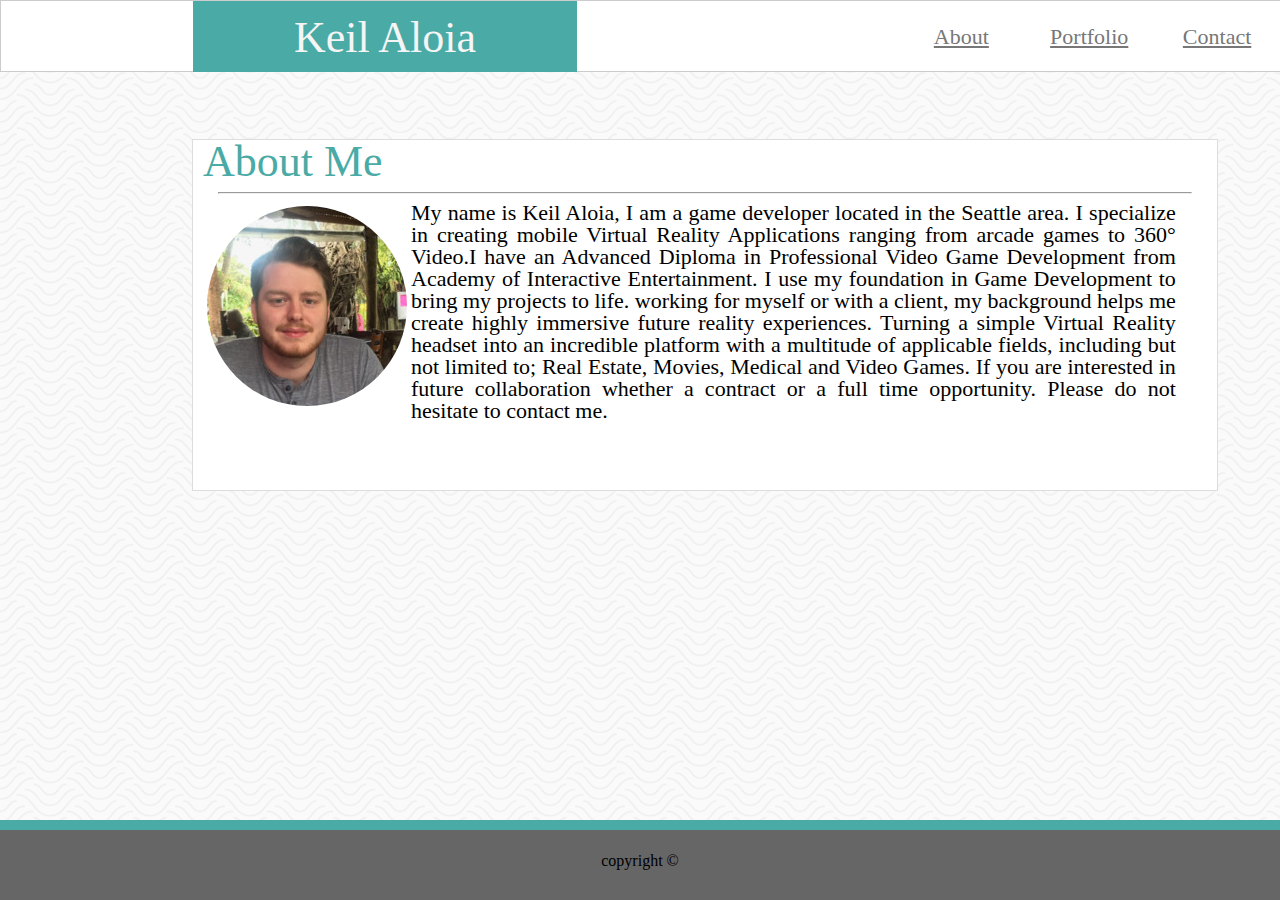
<file: index.html>
<!DOCTYPE html>
<!DOCTYPE html>
<html lang="en">
<head>
    <meta charset="UTF-8">
    <meta name="viewport" content="width=device-width, initial-scale=1.0">
    <meta http-equiv="X-UA-Compatible" content="ie=edge">
    <link rel="stylesheet" href="homework1/css/reset.css">
    <link rel="stylesheet" href="homework1/css/shared.css">
    <link rel="stylesheet" href="homework1/css/about.css">
    <title>Portfolio</title>
</head>
<body>
    <section id="top">
        <h1>Keil Aloia</h1>
        <div id="right">
            <a class="clickable" href="./index.html">About</a>
            <a class="clickable" href="homework1/html/portfolio.html">Portfolio</a>
            <a class="clickable" href="homework1/html/contact.html">Contact</a>   
        </div>
    </section>

    
    <div id="aboutbox">
        <h2>About Me</h2>
        <hr id="hat"></hr>        

        <div id="about">
            <img src="homework1/Media/me.jpg" alt="Keil Aloia Image" width="50px"height="50px">
            <p id="bio">My name is Keil Aloia, I am a game developer located in the Seattle area. I specialize in creating mobile Virtual Reality Applications ranging from arcade games to 360° Video.I have an Advanced Diploma in Professional Video Game Development from Academy of Interactive Entertainment. I use my foundation in Game Development to bring my projects to life. 
             working for myself or with a client, my background helps me create highly immersive future reality experiences. Turning a simple Virtual Reality headset into an incredible platform with a multitude of applicable fields, including but not limited to; Real Estate, Movies, Medical and Video Games. If you are interested in future collaboration whether a contract or a full time opportunity. Please do not hesitate to contact me.</p>
         </div>
    </div>
    
</body>

<div>
    <footer>
        <hr id="line"></hr>        
        <p id="copy">copyright &#169</p>
    </footer>
</div>
</html>
</file>
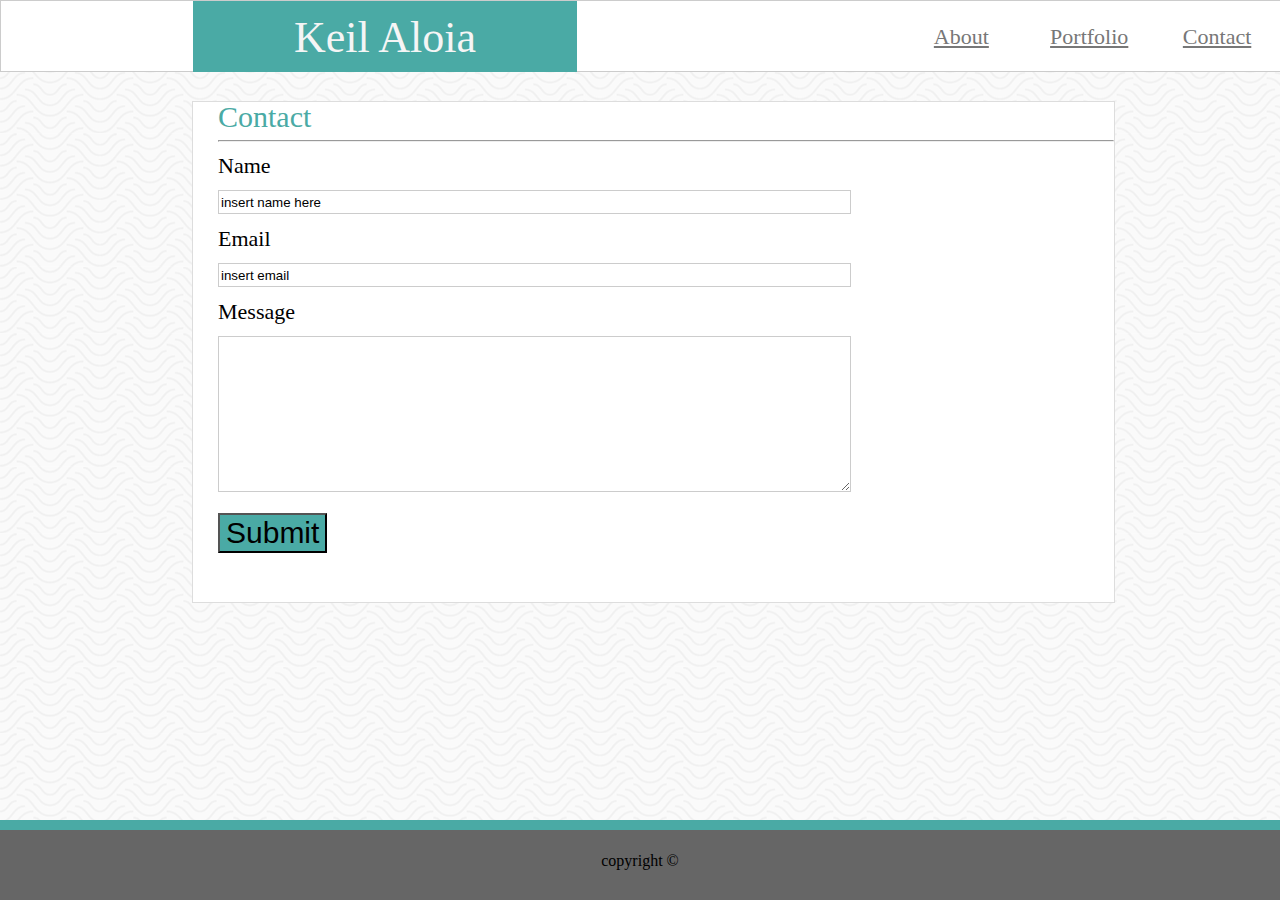
<file: homework1/html/contact.html>
<!DOCTYPE html>
<html lang="en">
<head>
    <meta charset="UTF-8">
    <meta name="viewport" content="width=device-width, initial-scale=1.0">
    <meta http-equiv="X-UA-Compatible" content="ie=edge">
    <title>contact</title>
    <link rel="stylesheet" href="../css/reset.css">
    <link rel="stylesheet" href="../css/shared.css">
    <link rel="stylesheet" href="../css/contact.css">

</head>
<body>
     <section id="top">
        <h1>Keil Aloia</h1>
        <div id="right">
            <a class="clickable" href="../../index.html">About</a>
            <a class="clickable" href="./portfolio.html">Portfolio</a>
            <a class="clickable"href="./contact.html">Contact</a>   
        </div>
    </section>
    <div id="content">
        <h2>Contact</h2>
        <hr id="hat"></hr>        

        <div class="inputcontainer">
            <h3>Name</h3>
            <input type="text" class="input" value="insert name here">
        </div>

        <div class="inputcontainer">
            <h4>Email</h4>
            <input type="text" class="input" value="insert email">            
        </div>
        
        <div class="inputcontainer">
            <h5>Message</h5>
            <textarea type="text" id="messagebox" value=""></textarea>
        </div>

        <button>Submit</button>

    </div>
</body>
<div>
    <footer>
        <hr id="line"></hr>        
        <p id="copy">copyright &#169</p>
    </footer>
</div>
</html>
</file>
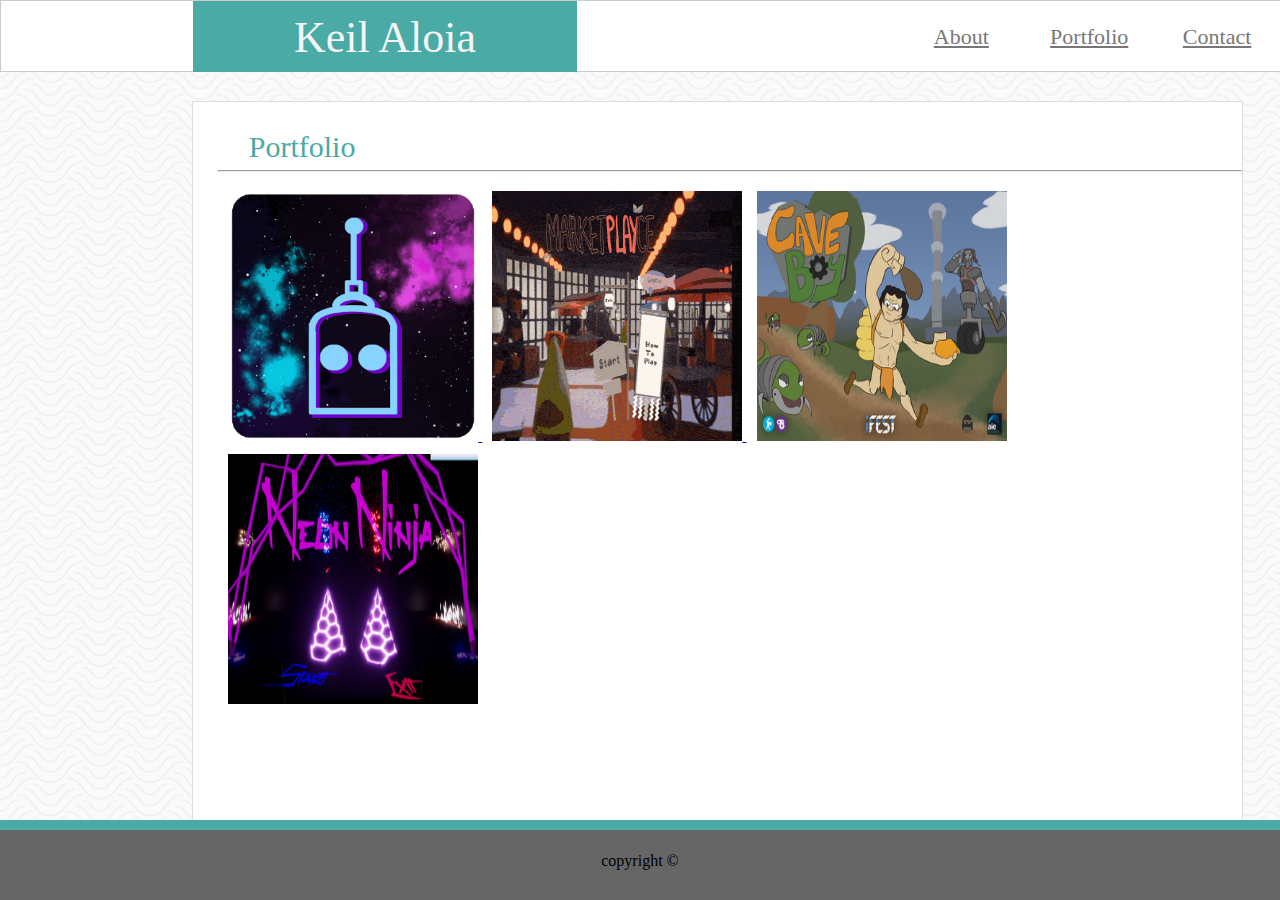
<file: homework1/html/portfolio.html>
<!DOCTYPE html>
<html lang="en">
<head>
    <meta charset="UTF-8">
    <meta name="viewport" content="width=device-width, initial-scale=1.0">
    <meta http-equiv="X-UA-Compatible" content="ie=edge">
    <title>contact</title>
    <link rel="stylesheet" href="../css/reset.css">
    <link rel="stylesheet" href="../css/shared.css">
    <link rel="stylesheet" href="../css/portfolio.css">

</head>
<body>
    <section id="top">
        <h1>Keil Aloia</h1>
        <div id="right">
            <a class="clickable" href="../../index.html">About</a>
            <a class="clickable" href="./portfolio.html">Portfolio</a>
            <a class="clickable" href="./contact.html">Contact</a>   
        </div>
    </section>

    <div id="content">
        <h2>Portfolio</h2>
        <hr id="hat"></hr>        

        <a href="https://play.google.com/store/apps/details?id=com.Company.KeilOverGames" target="_blank" >
            <img class="game" src="../Media/repair.png" alt="game">
        </a>
        <a href="https://atoxiam.itch.io/marketplayce" target="_blank">
            <img class="game" src="../Media/market.gif" alt="game">
        </a>
        <a href="https://keilovergames.itch.io/caveboy" target="_blank">
            <img class="game" src="../Media/cave.png" alt="game">
        </a>
        <a href="https://pearson-lawrence.itch.io/neon-ninja-vr" target="_blank">
            <img class="game" src="../Media/neon.png" alt="game">
        </a>
    </div>
</body>
<div id="hide">
    <footer>
        <hr id="line"></hr>        
        <p id="copy">copyright &#169</p>        
    </footer>
</div>
</html>
</file>
<file: homework1/css/shared.css>
#top
{
    background-color: #ffffff;
    width: 100vw;
    height: 70px;
    border-style: solid;
    border-width: 1px;
    border-color: #cccccc;
    position: relative;
    display: inline-flex;

}
h1
{
    font-size: 44px;
    padding-top: 15px;
    position: absolute;
    text-align: center;
    margin-left: 15%;
    width: 30%;
    height: 80%;
    color: whitesmoke;
    background-color: #4aaaa5;
}
#right
{
    display:inherit;
    position: absolute;
    justify-content: flex-end;
    right: 0;
    width: 30%;
    height: 100%;
}

.clickable
{
    font-size: 22px;
    color: #777777;
    text-align: center;
    margin-top: 15px;
    padding-top: 10px;
    width: 33.3%;
}
#line
{
    margin-top: -10px;
    border-style: solid;
    border-width: 5px; 
    border-color: #4aaaa5;  
    
}
#copy
{
    padding-top: 15px;
}
footer
{
    height: 70px;
    width: 100vw;
    text-align: center;
    bottom: 0;
    border-color: #cccccc;
    background-color: #666666; 
    position: absolute;

}
body
{
    background-image: url("../Media/papyrus.png")
}

 @media screen and (max-width: 980px)
{
    #top
    {
        border-width: 0px;
    }
    h1
    {
        width: 30%;
        

    }
    #right
    {
        width: 40%;
    }
    .clickable
    {
        width: 33%;
        margin-top:15px;
    }
}
@media screen and (max-width: 768px)
{
    #top
    {
        border-width: 0px;
    }
    h1
    {
        width: 30%;

    }
    #right
    {
        padding-left: 45%;
        width: 55%
    }
    .clickable
    {
        width: 25%;
        margin-top:15px;
    }

}
@media screen and (max-width: 640px)
{
    #top
    {
        border-width: 0px;
    }
    h1
    {
        width: 100%;
        margin: 0;
        
    }
    #right
    {
        margin-top:11%;
        padding-right: 20%;
        width: 100%;
        background-color: #ffffff;
    }
    .clickable
    {
        margin-top: 15px;
        width: 20%;
        
    }



}
</file>
<file: homework1/css/about.css>
img
{
    height: 200px;
    width: 200px;
    border-radius: 50%;
    margin: 4px;
    float: left;

}
#aboutbox
{
    margin-top: 5%;
    margin-left: 15%;
    width: 80vw;
    height: 350px;
    border-style: solid;
    border-width: 1px;
    border-color: #dddddd;
    background-color: #ffffff;

}
#hat
{
    width: 95%;
}
#about
{
    
    font-size: 22px;
    text-align: justify;
    padding-left: 10px;
    width: 95%;


}

h2
{
    padding-left: 10px;
    color: #4aaaa5;
    font-size: 44px;
}

@media screen and (max-width: 980px)
{
    #aboutbox
    {
        margin-top: 15%;
        margin-left: 10%;
        width: 80%;
        height: 80%;
    }
    #about
    { 
        font-size: 20x;
    }
}
@media screen and (max-width: 768px)
{
    #aboutbox
    {
        margin-top: 15%;
        margin-left: 10%;
        
        width: 80%;
        height: 80%;
    }
    #about
    { 
        font-size: 20x;
    }
}
@media screen and (max-width: 640px)
{

    img
    {
        float: none;
        margin-left: 25%;
    }
    #aboutbox
    {  
        margin-top: 15%;
        margin-left: 10%;
        width: 80%;
        height: 80%;
        
    }
    #about
    { 
        overflow: scroll;
        font-size: 20px;
    }
}
</file>
<file: homework1/css/contact.css>
#content
{
    margin-top: 2%;
    margin-bottom: 12%;
    margin-left: 15%;
    width: 70vw;
    height: 500px;
    border-style: solid;
    border-width: 1px;
    padding-left: 25px;
    display: flexbox;
    flex-direction: column;
    justify-content: space-between;
    border-color: #dddddd;
    background-color: #ffffff;
}
.input
{
    height: 20px;
    border-style: solid;
    border-width: 1px;
    border-color: #cccccc;
    width: 70%;
}
h2
{
    color: #4aaaa5;
    font-size: 30px;
}
h3,h4,h5
{

    font-size: 22px;
    margin: 1.5% 0;

}
#messagebox
{
    width: 70%;
    height: 150px;
    border-style: solid;
    border-width: 1px;
    border-color: #cccccc;
    

}
button
{
    margin: 2% 0;
    width: 10;
    font-size: 30px;
    background-color: #4aaaa5;

}

@media screen and (max-width: 980px)
{
    #hat
    {
        margin-left: 0;
        width: 90%;
    }
    h3,h4,h5
    {
        font-size: 20px;
    }
    #content
    {
        margin-top: 5%;
        width: 70%;
    }
    .input{
        width: 90%;
    }
    
    #messagebox
    {
        width: 90%;
    }
}
@media screen and (max-width: 768px)
{
    #hat
    {
        margin-left: 0;
        width: 90%;
    }
    h3,h4,h5
    {
        font-size: 20px;
    }
    #content
    {
        margin-top: 5%;
        width: 70%;
    }
    .input{
        width: 90%;
    }
    
    #messagebox
    {
        width: 90%;
    }
}
@media screen and (max-width: 640px)
{
    #hat
    {
        margin-left: 0;
        width: 90%;
    }
    h3,h4,h5
    {
        font-size: 20px;
    }
    #content
    {
        margin-top: 15%;
        width: 70%;
    }
    .input{
        width: 90%;
    }
    
    #messagebox
    {
        width: 90%;
    }
}
</file>
<file: homework1/css/portfolio.css>
#content
{
    margin-top: 2%;
    /* margin-bottom: 2%; */
    margin-left: 15%;
    margin-right: 15%;

    width: 80vw;
    height: 750px;
    border-style: solid;
    border-width: 1px;
    padding-left: 25px;
    border-color: #dddddd;
    display: flexbox;
    flex-direction: column;
    justify-content: space-between;
    background-color: #ffffff;
}
h2
{
    color: #4aaaa5;
    margin-top: 3%;
    margin-left: 3%;
    font-size: 30px;
}

.game
{
    margin-left: 1%;
    margin-top: 1%;
    width: 250px;
    height: 250px;
}


@media screen and (max-width: 980px)
{

}
@media screen and (max-width: 768px)
{
    #content
    {
        /* flex-direction: row; */

        margin-left: 12.5%;
        margin-right: auto;

    }
}
@media screen and (max-width: 640px)
{

    .game
    {
        padding-left: 10%;
    }
    #content
    {
        display: inherit;
        margin-top: 15%;
        height: 100%;
        width: 70%;
        margin-left: 12.5%;
        margin-right: auto;

    }
   #hide
   {
       display: none;
   }
}
</file>
